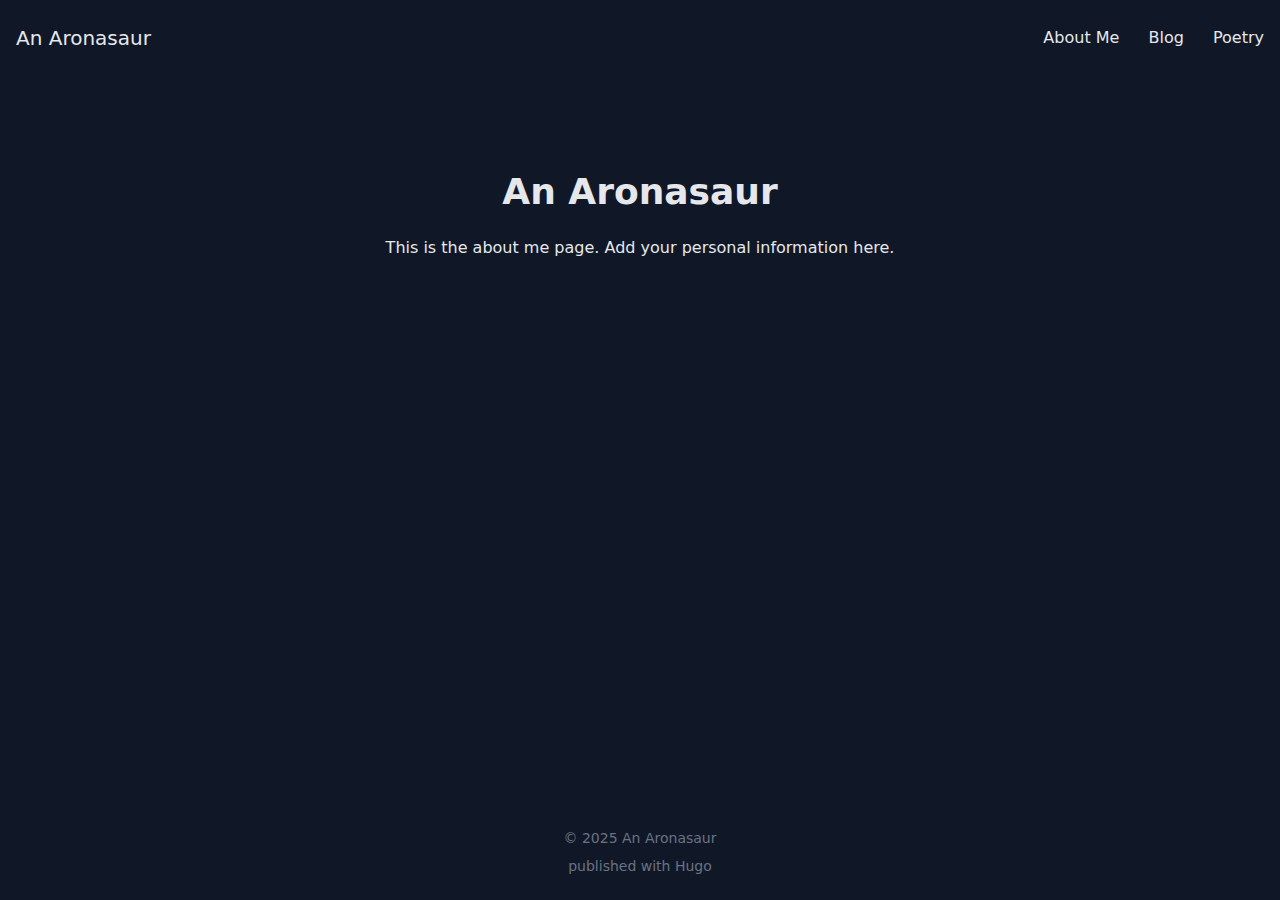
<file: about/index.html>
<!doctype html><html lang=en><head><meta charset=UTF-8><meta name=viewport content="width=device-width,initial-scale=1"><title>About Me | An Aronasaur</title>

  
    
    
      
        
          <link rel="stylesheet" href="/css/main.ea99f98e92244a6e55b1d650382206db4ee81ea1a2fa67a6775ef46db566ceff.css" integrity="sha256-6pn5jpIkSm5VsdZQOCIG207oHqGi&#43;memd170bbVmzv8=" crossorigin="anonymous">
        
      
    
  
</head><body class="bg-gray-900 text-gray-200 min-h-screen flex flex-col"><header class="container mx-auto px-4 py-6"><nav class="flex justify-between items-center"><a href=/ class="text-xl font-medium">An Aronasaur</a><div class=space-x-6><a href=/about/ class="hover:text-white transition">About Me</a>
<a href=https://blog.asorman.io/ class="hover:text-white transition">Blog</a>
<a href=https://poetry.asorman.io/ class="hover:text-white transition">Poetry</a></div></nav></header><main class="container mx-auto px-4 py-8 flex-grow"><div class="max-w-3xl mx-auto py-16 text-center"><h1 class="text-4xl font-bold mb-6">An Aronasaur</h1><div class="prose prose-invert mx-auto"><p>This is the about me page. Add your personal information here.</p></div></div></main><footer class="container mx-auto px-4 py-6 text-center text-gray-500 text-sm"><div class=mb-2>© 2025 An Aronasaur</div><div>published with <a href=https://gohugo.io class=hover:text-white>Hugo</a></div></footer></body></html>
</file>
<file: css/main.ea99f98e92244a6e55b1d650382206db4ee81ea1a2fa67a6775ef46db566ceff.css>
/*! tailwindcss v4.0.15 | MIT License | https://tailwindcss.com */
@layer theme{:root,:host{--font-sans:ui-sans-serif,system-ui,sans-serif,"Apple Color Emoji","Segoe UI Emoji","Segoe UI Symbol","Noto Color Emoji";--font-mono:ui-monospace,SFMono-Regular,Menlo,Monaco,Consolas,"Liberation Mono","Courier New",monospace;--color-gray-200:oklch(.928 .006 264.531);--color-gray-500:oklch(.551 .027 264.364);--color-gray-900:oklch(.21 .034 264.665);--color-white:#fff;--spacing:.25rem;--container-3xl:48rem;--text-sm:.875rem;--text-sm--line-height:calc(1.25/.875);--text-xl:1.25rem;--text-xl--line-height:calc(1.75/1.25);--text-4xl:2.25rem;--text-4xl--line-height:calc(2.5/2.25);--font-weight-medium:500;--font-weight-bold:700;--default-transition-duration:.15s;--default-transition-timing-function:cubic-bezier(.4,0,.2,1);--default-font-family:var(--font-sans);--default-mono-font-family:var(--font-mono)}}@layer base{*,:after,:before,::backdrop{box-sizing:border-box;border:0 solid;margin:0;padding:0}::file-selector-button{box-sizing:border-box;border:0 solid;margin:0;padding:0}html,:host{-webkit-text-size-adjust:100%;tab-size:4;line-height:1.5;font-family:var(--default-font-family,ui-sans-serif,system-ui,sans-serif,"Apple Color Emoji","Segoe UI Emoji","Segoe UI Symbol","Noto Color Emoji");font-feature-settings:var(--default-font-feature-settings,normal);font-variation-settings:var(--default-font-variation-settings,normal);-webkit-tap-highlight-color:transparent}hr{height:0;color:inherit;border-top-width:1px}abbr:where([title]){-webkit-text-decoration:underline dotted;text-decoration:underline dotted}h1,h2,h3,h4,h5,h6{font-size:inherit;font-weight:inherit}a{color:inherit;-webkit-text-decoration:inherit;-webkit-text-decoration:inherit;-webkit-text-decoration:inherit;text-decoration:inherit}b,strong{font-weight:bolder}code,kbd,samp,pre{font-family:var(--default-mono-font-family,ui-monospace,SFMono-Regular,Menlo,Monaco,Consolas,"Liberation Mono","Courier New",monospace);font-feature-settings:var(--default-mono-font-feature-settings,normal);font-variation-settings:var(--default-mono-font-variation-settings,normal);font-size:1em}small{font-size:80%}sub,sup{vertical-align:baseline;font-size:75%;line-height:0;position:relative}sub{bottom:-.25em}sup{top:-.5em}table{text-indent:0;border-color:inherit;border-collapse:collapse}:-moz-focusring{outline:auto}progress{vertical-align:baseline}summary{display:list-item}ol,ul,menu{list-style:none}img,svg,video,canvas,audio,iframe,embed,object{vertical-align:middle;display:block}img,video{max-width:100%;height:auto}button,input,select,optgroup,textarea{font:inherit;font-feature-settings:inherit;font-variation-settings:inherit;letter-spacing:inherit;color:inherit;opacity:1;background-color:#0000;border-radius:0}::file-selector-button{font:inherit;font-feature-settings:inherit;font-variation-settings:inherit;letter-spacing:inherit;color:inherit;opacity:1;background-color:#0000;border-radius:0}:where(select:is([multiple],[size])) optgroup{font-weight:bolder}:where(select:is([multiple],[size])) optgroup option{padding-inline-start:20px}::file-selector-button{margin-inline-end:4px}::placeholder{opacity:1}@supports (not ((-webkit-appearance:-apple-pay-button))) or (contain-intrinsic-size:1px){::placeholder{color:color-mix(in oklab,currentColor 50%,transparent)}}textarea{resize:vertical}::-webkit-search-decoration{-webkit-appearance:none}::-webkit-date-and-time-value{min-height:1lh;text-align:inherit}::-webkit-datetime-edit{display:inline-flex}::-webkit-datetime-edit-fields-wrapper{padding:0}::-webkit-datetime-edit{padding-block:0}::-webkit-datetime-edit-year-field{padding-block:0}::-webkit-datetime-edit-month-field{padding-block:0}::-webkit-datetime-edit-day-field{padding-block:0}::-webkit-datetime-edit-hour-field{padding-block:0}::-webkit-datetime-edit-minute-field{padding-block:0}::-webkit-datetime-edit-second-field{padding-block:0}::-webkit-datetime-edit-millisecond-field{padding-block:0}::-webkit-datetime-edit-meridiem-field{padding-block:0}:-moz-ui-invalid{box-shadow:none}button,input:where([type=button],[type=reset],[type=submit]){appearance:button}::file-selector-button{appearance:button}::-webkit-inner-spin-button{height:auto}::-webkit-outer-spin-button{height:auto}[hidden]:where(:not([hidden=until-found])){display:none!important}}@layer components;@layer utilities{.container{width:100%}@media (width>=40rem){.container{max-width:40rem}}@media (width>=48rem){.container{max-width:48rem}}@media (width>=64rem){.container{max-width:64rem}}@media (width>=80rem){.container{max-width:80rem}}@media (width>=96rem){.container{max-width:96rem}}.mx-auto{margin-inline:auto}.mb-2{margin-bottom:calc(var(--spacing)*2)}.mb-6{margin-bottom:calc(var(--spacing)*6)}.block{display:block}.contents{display:contents}.flex{display:flex}.min-h-screen{min-height:100vh}.max-w-3xl{max-width:var(--container-3xl)}.flex-grow{flex-grow:1}.flex-col{flex-direction:column}.items-center{align-items:center}.justify-between{justify-content:space-between}:where(.space-x-6>:not(:last-child)){--tw-space-x-reverse:0;margin-inline-start:calc(calc(var(--spacing)*6)*var(--tw-space-x-reverse));margin-inline-end:calc(calc(var(--spacing)*6)*calc(1 - var(--tw-space-x-reverse)))}.bg-gray-900{background-color:var(--color-gray-900)}.px-4{padding-inline:calc(var(--spacing)*4)}.py-6{padding-block:calc(var(--spacing)*6)}.py-8{padding-block:calc(var(--spacing)*8)}.py-16{padding-block:calc(var(--spacing)*16)}.text-center{text-align:center}.text-4xl{font-size:var(--text-4xl);line-height:var(--tw-leading,var(--text-4xl--line-height))}.text-sm{font-size:var(--text-sm);line-height:var(--tw-leading,var(--text-sm--line-height))}.text-xl{font-size:var(--text-xl);line-height:var(--tw-leading,var(--text-xl--line-height))}.font-bold{--tw-font-weight:var(--font-weight-bold);font-weight:var(--font-weight-bold)}.font-medium{--tw-font-weight:var(--font-weight-medium);font-weight:var(--font-weight-medium)}.text-gray-200{color:var(--color-gray-200)}.text-gray-500{color:var(--color-gray-500)}.transition{transition-property:color,background-color,border-color,outline-color,text-decoration-color,fill,stroke,--tw-gradient-from,--tw-gradient-via,--tw-gradient-to,opacity,box-shadow,transform,translate,scale,rotate,filter,-webkit-backdrop-filter,backdrop-filter;transition-timing-function:var(--tw-ease,var(--default-transition-timing-function));transition-duration:var(--tw-duration,var(--default-transition-duration))}@media (hover:hover){.hover\:text-white:hover{color:var(--color-white)}}}@property --tw-space-x-reverse{syntax:"*";inherits:false;initial-value:0}@property --tw-font-weight{syntax:"*";inherits:false}
</file>
